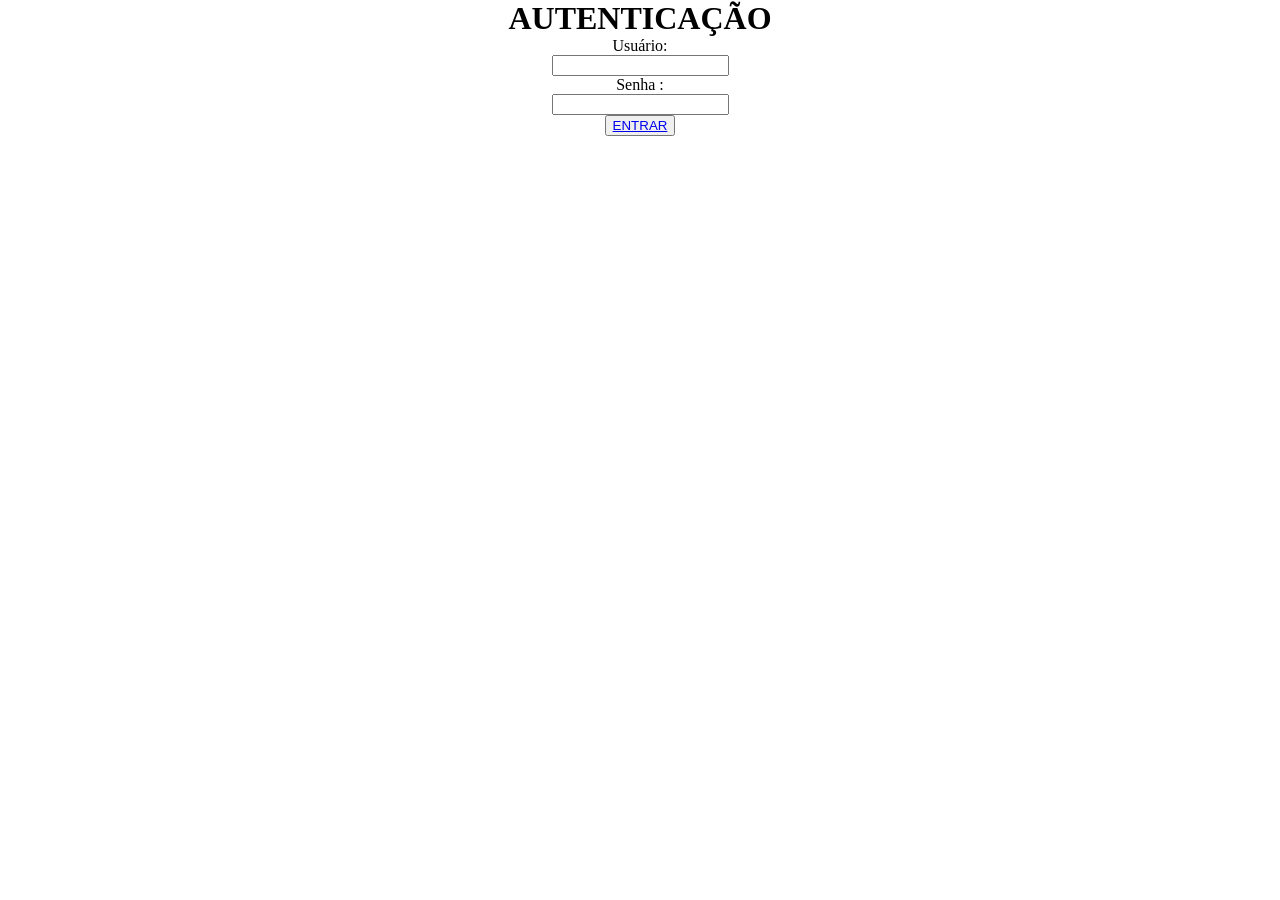
<file: index.html>
<!DOCTYPE html>
<html lang="pt-BR">
<head>
    <meta charset="UTF-8">
    <meta name="viewport" content="width=device-width, initial-scale=1.0">
    <title>Autenticação</title>
    <link rel="stylesheet" href="style.css">
</head>
<body>
     <main>
        
        <h1>AUTENTICAÇÃO</h1>
        <form>
            <div class="inputGroup"> <label for="username">Usuário:</label>
                <div class="input-item"><i class="fa-solid fa-envelope"></i>
                    <input id="username" type="text">
                </div>
            </div>
            <div class="inputGroup"><label for="password">Senha : </label>
                <div class="input-item"><i class="fa-solid fa-lock"></i> <input id="senha" type="password" />
                </div>
            </div>
            <button class="btn-login"><a href="menu.html">ENTRAR</a></button>
        </form>
    </main>
</body>
</html>
</file>
<file: style.css>
*{
       box-sizing: border-box;
    margin: 0 auto;
    text-align: center;
}
</file>
